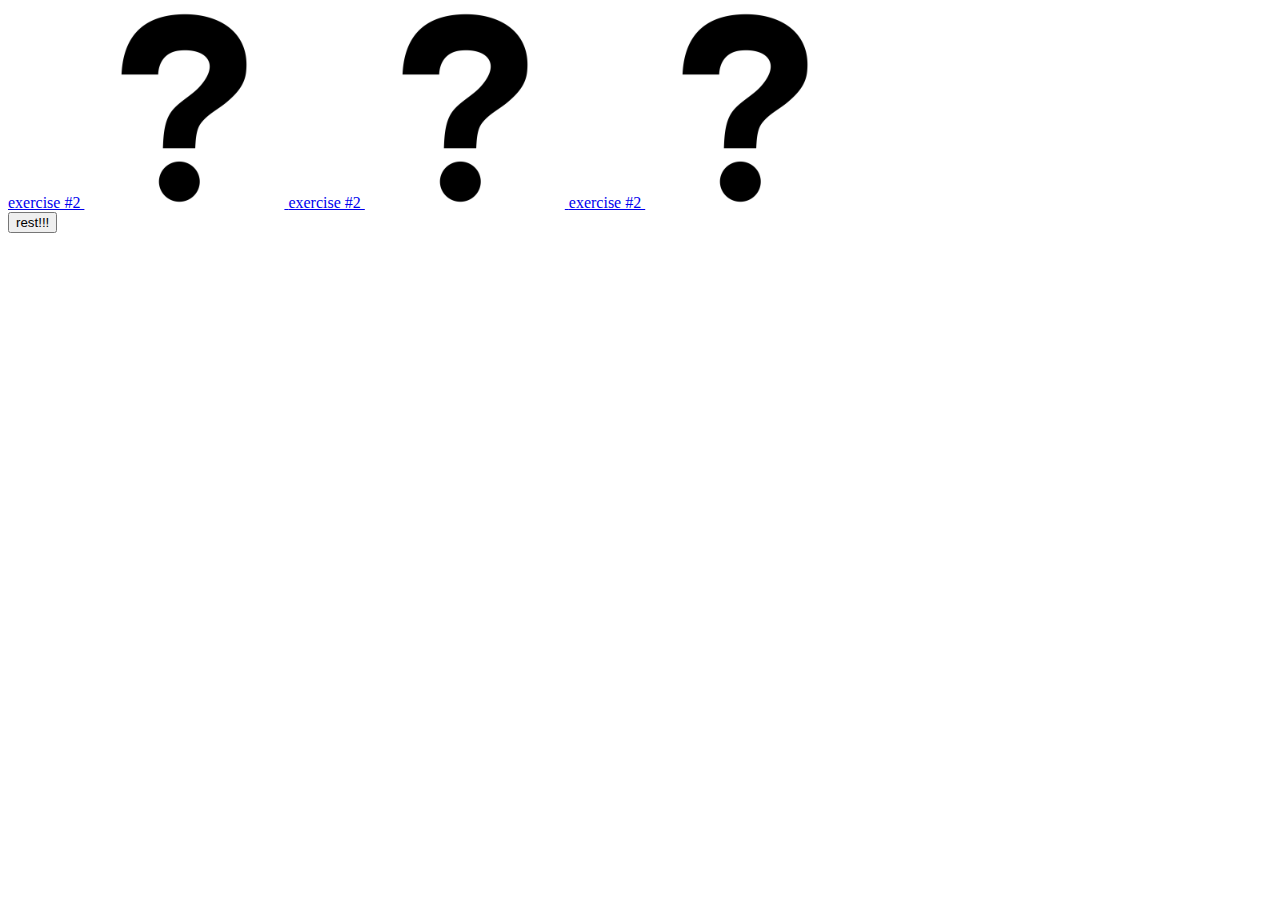
<file: index.html>
<!DOCTYPE html>
<html lang="en">
<head><title>unitmainpage.html</title></head>
<body><div id="body"></div><button onclick="rest()">rest!!!</button><script src="rsrc/rest.js"></script></body>
<script type="module" src="index.js"></script>
</html>
</file>
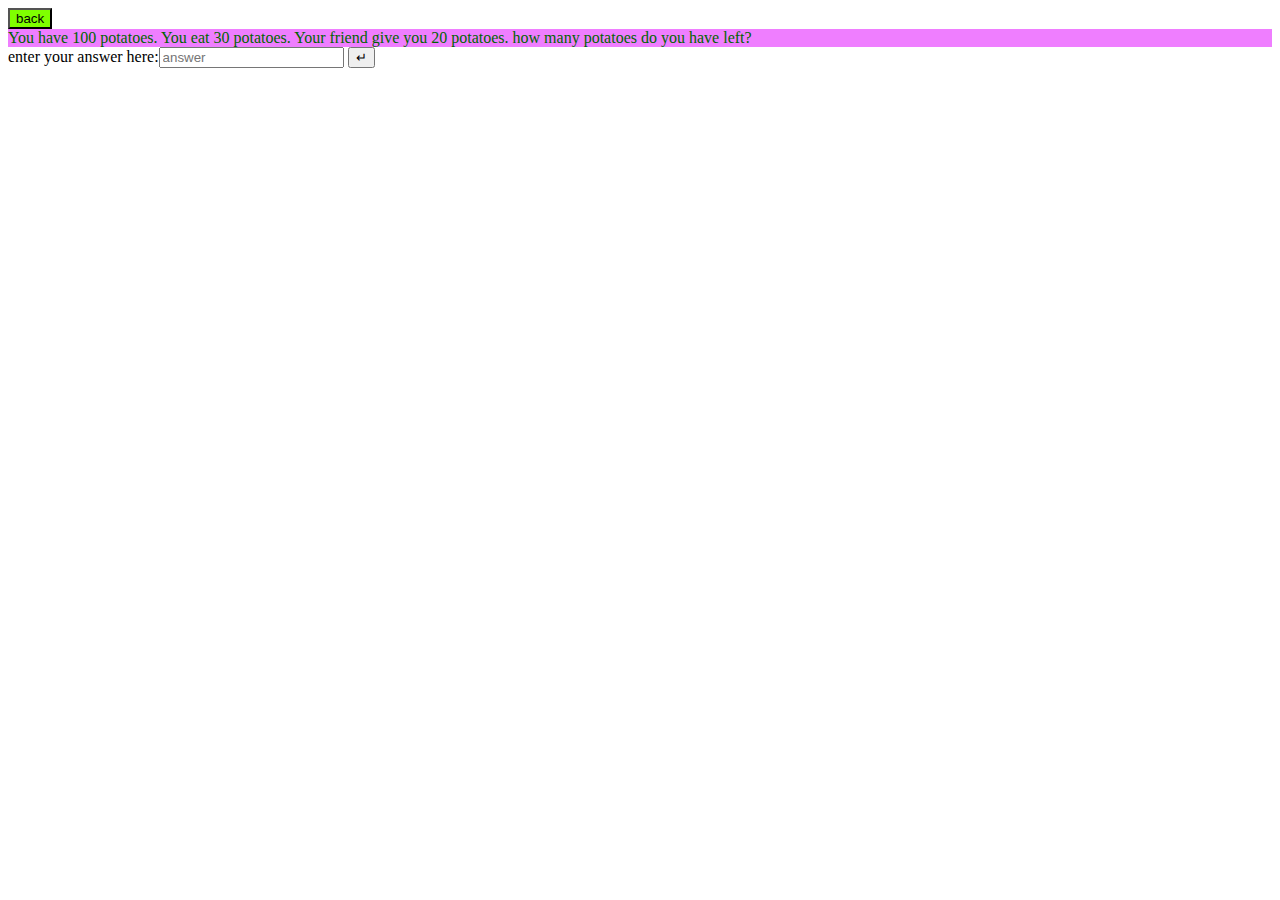
<file: 1.html>
<!DOCTYPE html>
<html lang="en">
<head>
    <meta charset="UTF-8">
    <title>exercise #1</title>
    <link rel="stylesheet" href="app.css">
    <link rel="stylesheet" href="rsrc/app.css">
    <link rel="icon" href="task.jpg">
</head>
<body>
<button class="back" onclick="document.location.replace('index.html')">back</button>
<div class="task">You have 100 potatoes.
    You eat 30 potatoes.
    Your friend give you 20 potatoes.
    how many potatoes do you have left?
</div>
<label for="input-answer">enter your answer here:</label><input id="input-answer" placeholder="answer">
<button id="enter">
    &#8629;
</button>
<div id="correct" style="display: none"><a href="e2.html"><img alt="" src="correct.jpg" width="500" height="500"></a></div>
<div id="wrong" style="display: none">
    ❌
    <div id="answer">90</div>
</div>
</body>
<script src="1.js" type="module"></script>
</html>
</file>
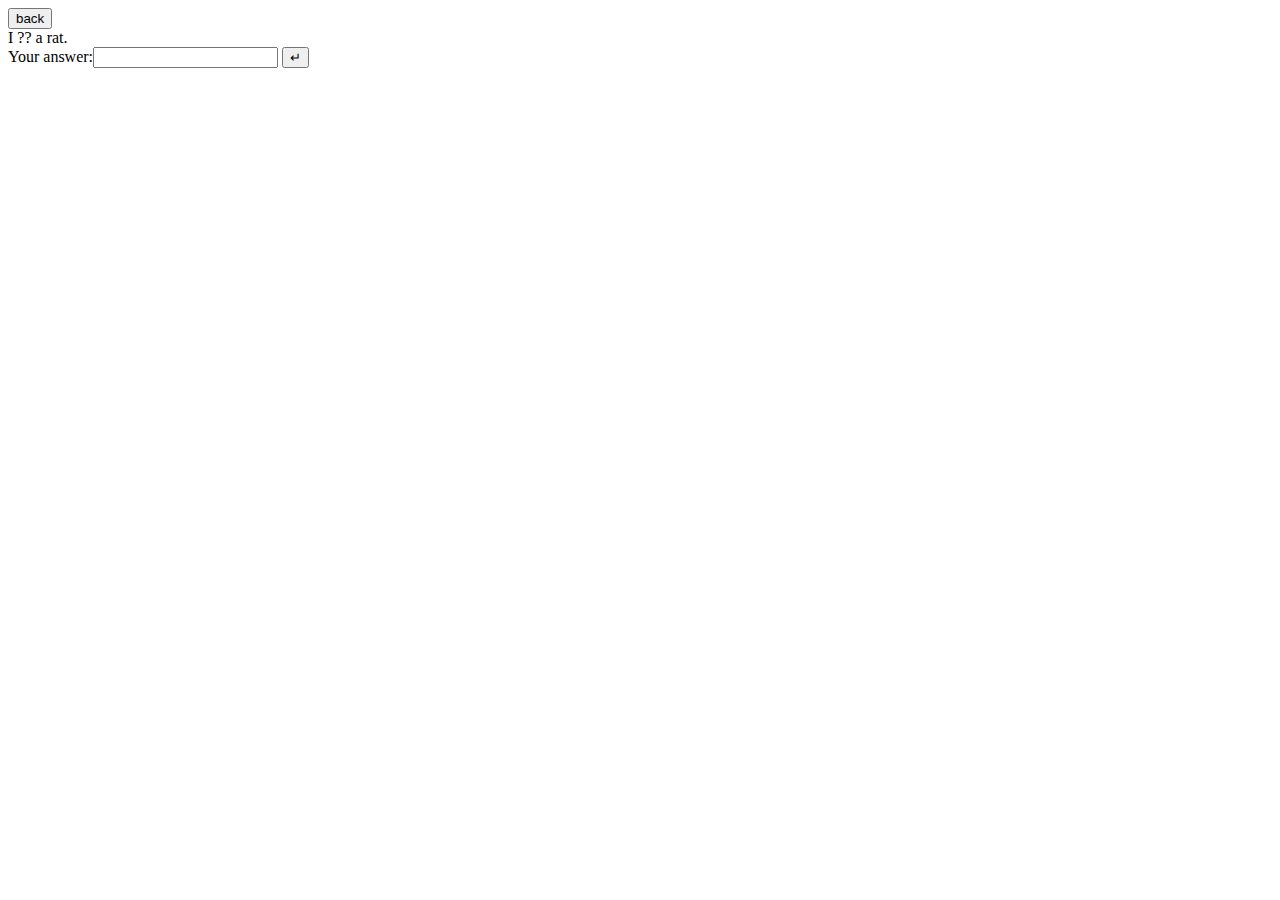
<file: e2.html>
<!DOCTYPE html>
<html lang="en">
<head>
    <meta charset="UTF-8">
    <title>exercise #2</title>
    <link rel="stylesheet" href="app.css">
    <link rel="icon" href="task.jpg">
</head>
<body>
<button class="back" onclick="document.location.replace('index.html')">back</button>
<div id="task">I ?? a rat.</div>
<label for="input-answer2">Your answer:</label><input id="input-answer2">
<button id="enter">
    &#8629;
</button>
<div id="correct" style="display: none"><a href="e3.html"> <img alt="" src="correct.jpg" width="500" height="500"></a></div>
<div id="wrong" style="display: none">
    ❌
    <div id="answer">am</div>
</div>
</body><script src="2.js" type="module"></script>
</html>
</file>
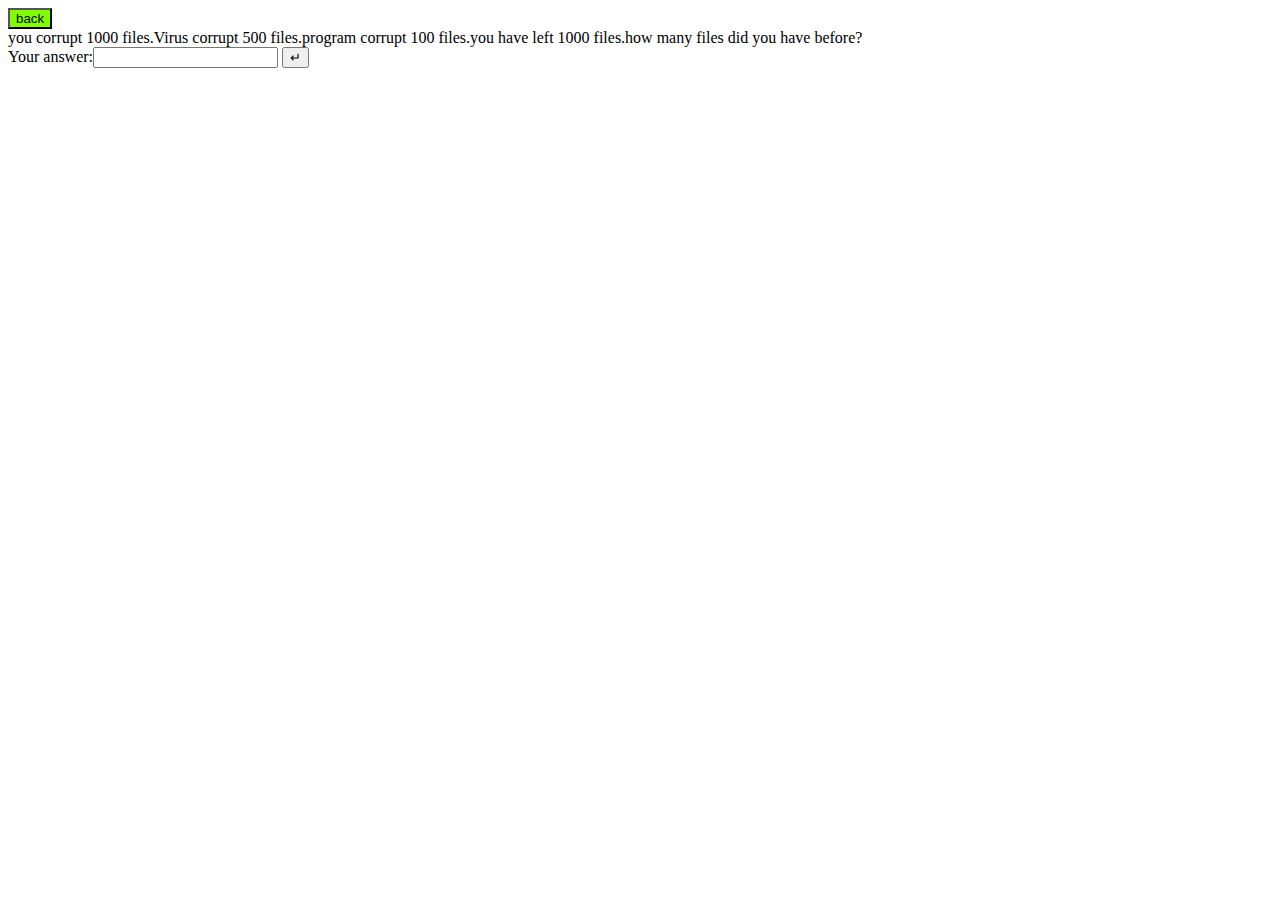
<file: e3.html>
<!DOCTYPE html>
<html lang="en">
<head>
    <meta charset="UTF-8">
    <title>exercise #3</title>
    <link rel="stylesheet" href="app.css">
    <link rel="icon" href="task.jpg">
    <link rel="stylesheet" href="rsrc/app.css">
</head>
<body>
<button class="back" onclick="document.location.replace('index.html')">back</button>
<div id="task">you corrupt 1000 files.Virus corrupt 500 files.program corrupt 100 files.you have left 1000 files.how
    many files did you have before?
</div>
<label for="input-answer2">Your answer:</label><input id="input-answer2">
<button id="enter">
    &#8629;
</button>
<div id="correct" style="display: none"><a href="index.html"><img alt="" src="correct.jpg" width="500" height="500"></a></div>
<div id="wrong" style="display: none">
    ❌
    <div id="answer">2600</div>
</div>
</body>
<script src="3.js"></script>
</html>
</file>
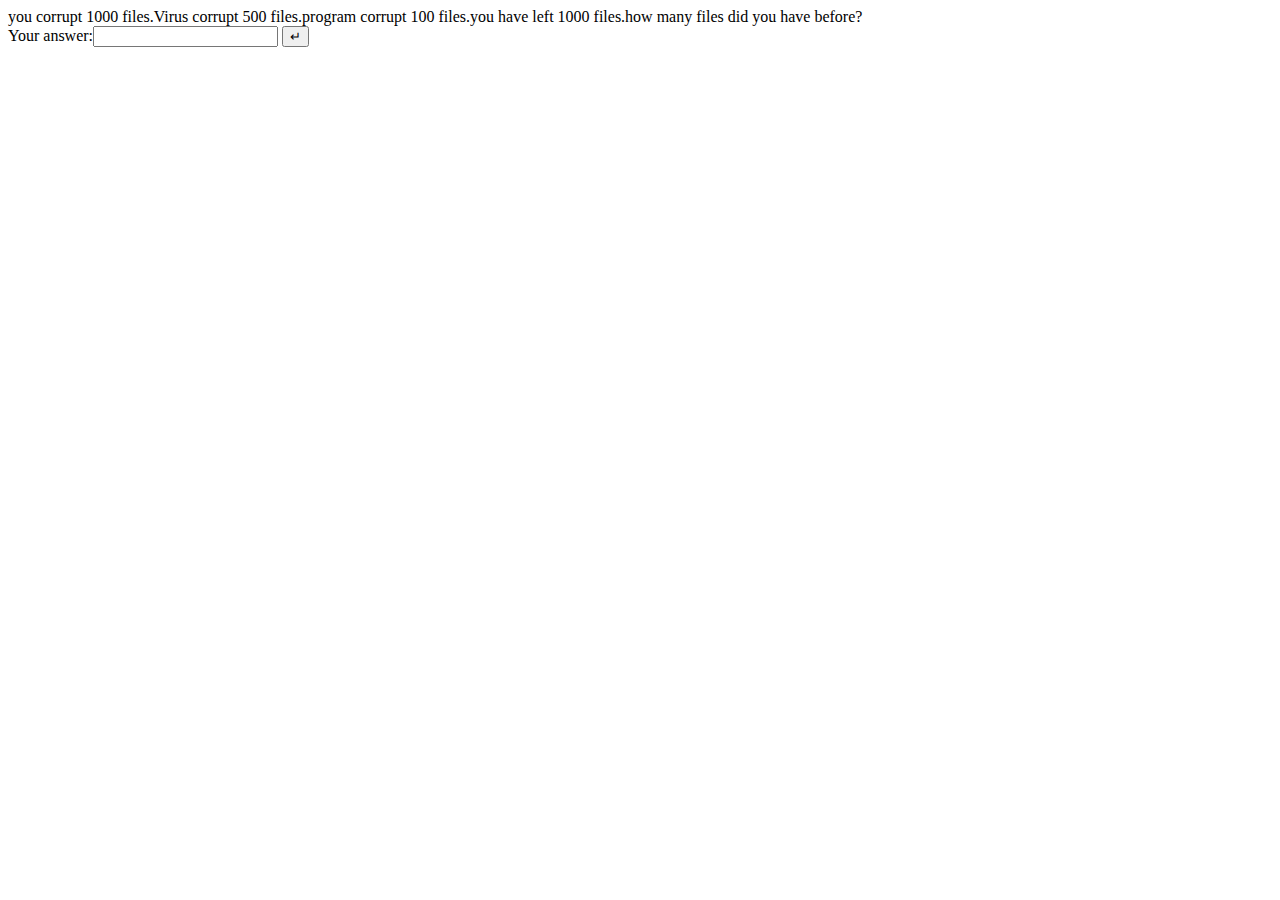
<file: exercises/3.html>
<!DOCTYPE html>
<html lang="en">
<head>
    <meta charset="UTF-8">
    <title>exercise #2</title>
    <link rel="stylesheet" href="app.css">
    <link rel="icon" href="task.jpg">
</head>
<body>
<div id="task">you corrupt 1000 files.Virus corrupt 500 files.program corrupt 100 files.you have left 1000 files.how
    many files did you have before?
</div>
<label for="input-answer2">Your answer:</label><input id="input-answer2">
<button id="enter">
    &#8629;
</button>
<div id="correct" style="display: none"><img alt="" src="correct.jpg" width="500" height="500"></div>
<div id="wrong" style="display: none">
    ❌
    <div id="answer">2600</div>
</div>
</body>
<script src="3.js"></script>
</html>
</file>
<file: app.css>
#wrong {
    color: red;
}

.exercise {
    background-image: url(task.jpg);
    background-color: #7fff00;
}

.task {
    color: darkgreen;
    background-color: #ef7eff
}
</file>
<file: rsrc/app.css>
.back {background-color: chartreuse;}
</file>
<file: exercises/app.css>
#wrong {
    color: red;
}

.exercise {
    background-image: url(task.jpg);
    background-color: #7fff00;
}

.task {
    color: darkgreen;
    background-color: #ef7eff
}
</file>
